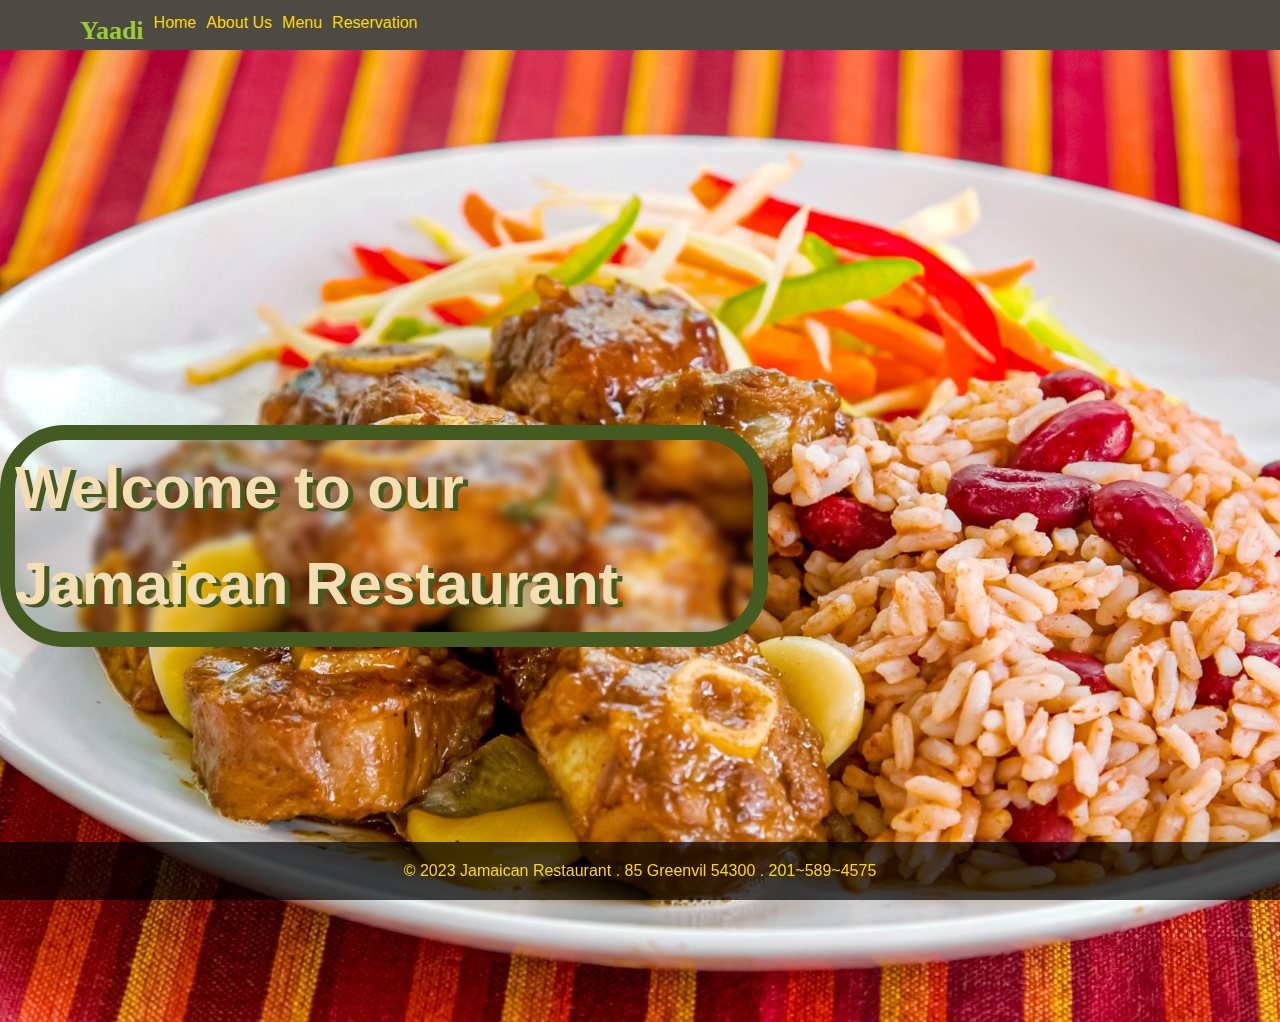
<file: index.html>
<!DOCTYPE html>
<html lang="en">
<head>
    <meta charset="UTF-8">
    <meta name="viewport" content="width=device-width, initial-scale=1.0">
    <link href="reset.css" rel="stylesheet" />
    <link href="stylesheet1.css" rel="stylesheet"/>
    <link href="media.css" rel="stylesheet" />
    <script src="reserve.Js" defer></script>
    <title>Jamaican Restaurant</title>
</head>
<body>
    <div class="navbar">
              <h2>Yaadi</h2>
        <nav >
            <ul style="display: flex;" >
                <li><a href="index.html">Home</a></li>
                <li><a href="about.html">About Us</a></li>
                <li><a href="menu.html">Menu</a></li>
                <li><a href="reservation.html">Reservation</a></li>
            </ul>
        </nav>
    </div>
    
    <section class="backdrop">
        <div class="container">
               <h1>Welcome to our Jamaican Restaurant</h1>
        </div> 
    </section>

    <footer>
        <p>&copy; 2023 Jamaican Restaurant . 85 Greenvil   54300 . 201~589~4575 </p>
    </footer>
</body>
</html>
</file>
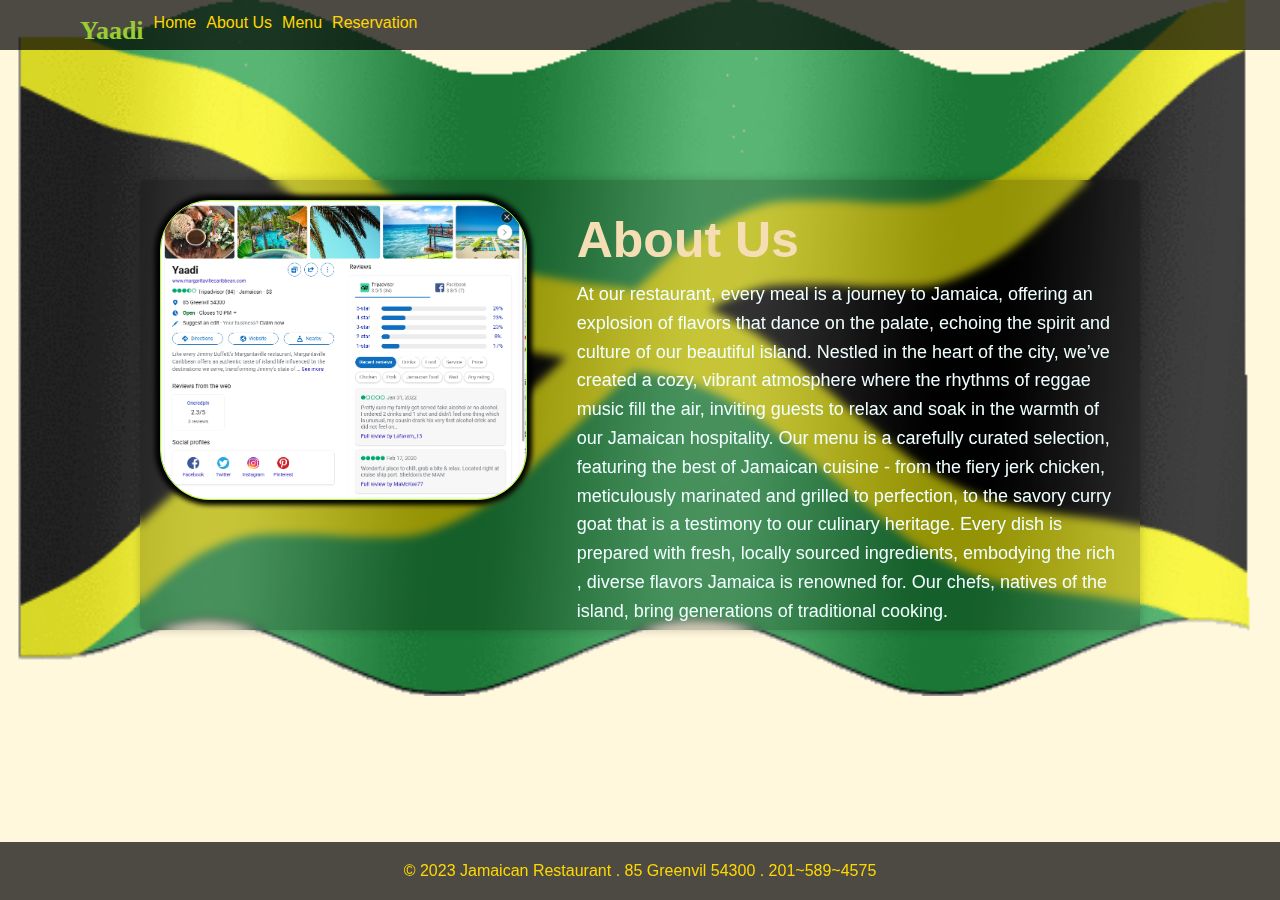
<file: about.html>
<!DOCTYPE html>
<html lang="en">
     <head>
    <!--
    Final Project: 301

    Author: Roneil Irving 
    Date: 10/7/2023 

    -->
          <meta charset="UTF-8"/>
          <meta name="viewport" content="width=device-width, initial-scale=1.0">
          <link href="reset.css" rel="stylesheet" /> 
          <link href="stylesheet1.css" rel="stylesheet" />
          <link href="media.css" rel="stylesheet" />
          <link href="about_us.css" rel="stylesheet"/>
          <script src="reserve.Js" defer></script>
          <title>About Us - Jamaican Restaurant</title>    
          
     </head>
    <body>
          
            <div class="navbar">
                  <h2>Yaadi</h2>
                <nav >
                    <ul style="display: flex;" >
                        <li><a href="index.html">Home</a></li>
                        <li><a href="about.html">About Us</a></li>
                        <li><a href="menu.html">Menu</a></li>
                        <li><a href="reservation.html">Reservation</a></li>
                    </ul>
                </nav>
            </div>
          
          
          <section class="about_us">
         <div class="about_content">
             <img src="Location.png" alt=""/>
            <div class="info_container">
              <h1>About Us</h1>
              <p>At our restaurant, every meal is a journey to Jamaica, offering an explosion of flavors that dance on the palate,
                 echoing the spirit and culture of our beautiful island. Nestled in the heart of the city, we’ve created a cozy,
                  vibrant atmosphere where the rhythms of reggae music fill the air, inviting guests to relax and soak in the warmth 
                  of our Jamaican hospitality. Our menu is a carefully curated selection, featuring the best of Jamaican cuisine - 
                  from the fiery jerk chicken, meticulously marinated and grilled to perfection, to the savory curry goat that is a 
                  testimony to our culinary heritage. Every dish is prepared with fresh, locally sourced ingredients, embodying the rich
                  , diverse flavors Jamaica is renowned for. Our chefs, natives of the island, bring generations of traditional cooking.</p>
            </div>
        </div>
          </section>
      
          <footer>
            <p>&copy; 2023 Jamaican Restaurant . 85 Greenvil   54300 . 201~589~4575 </p>
          </footer>
    </body>
       
</html>
</file>
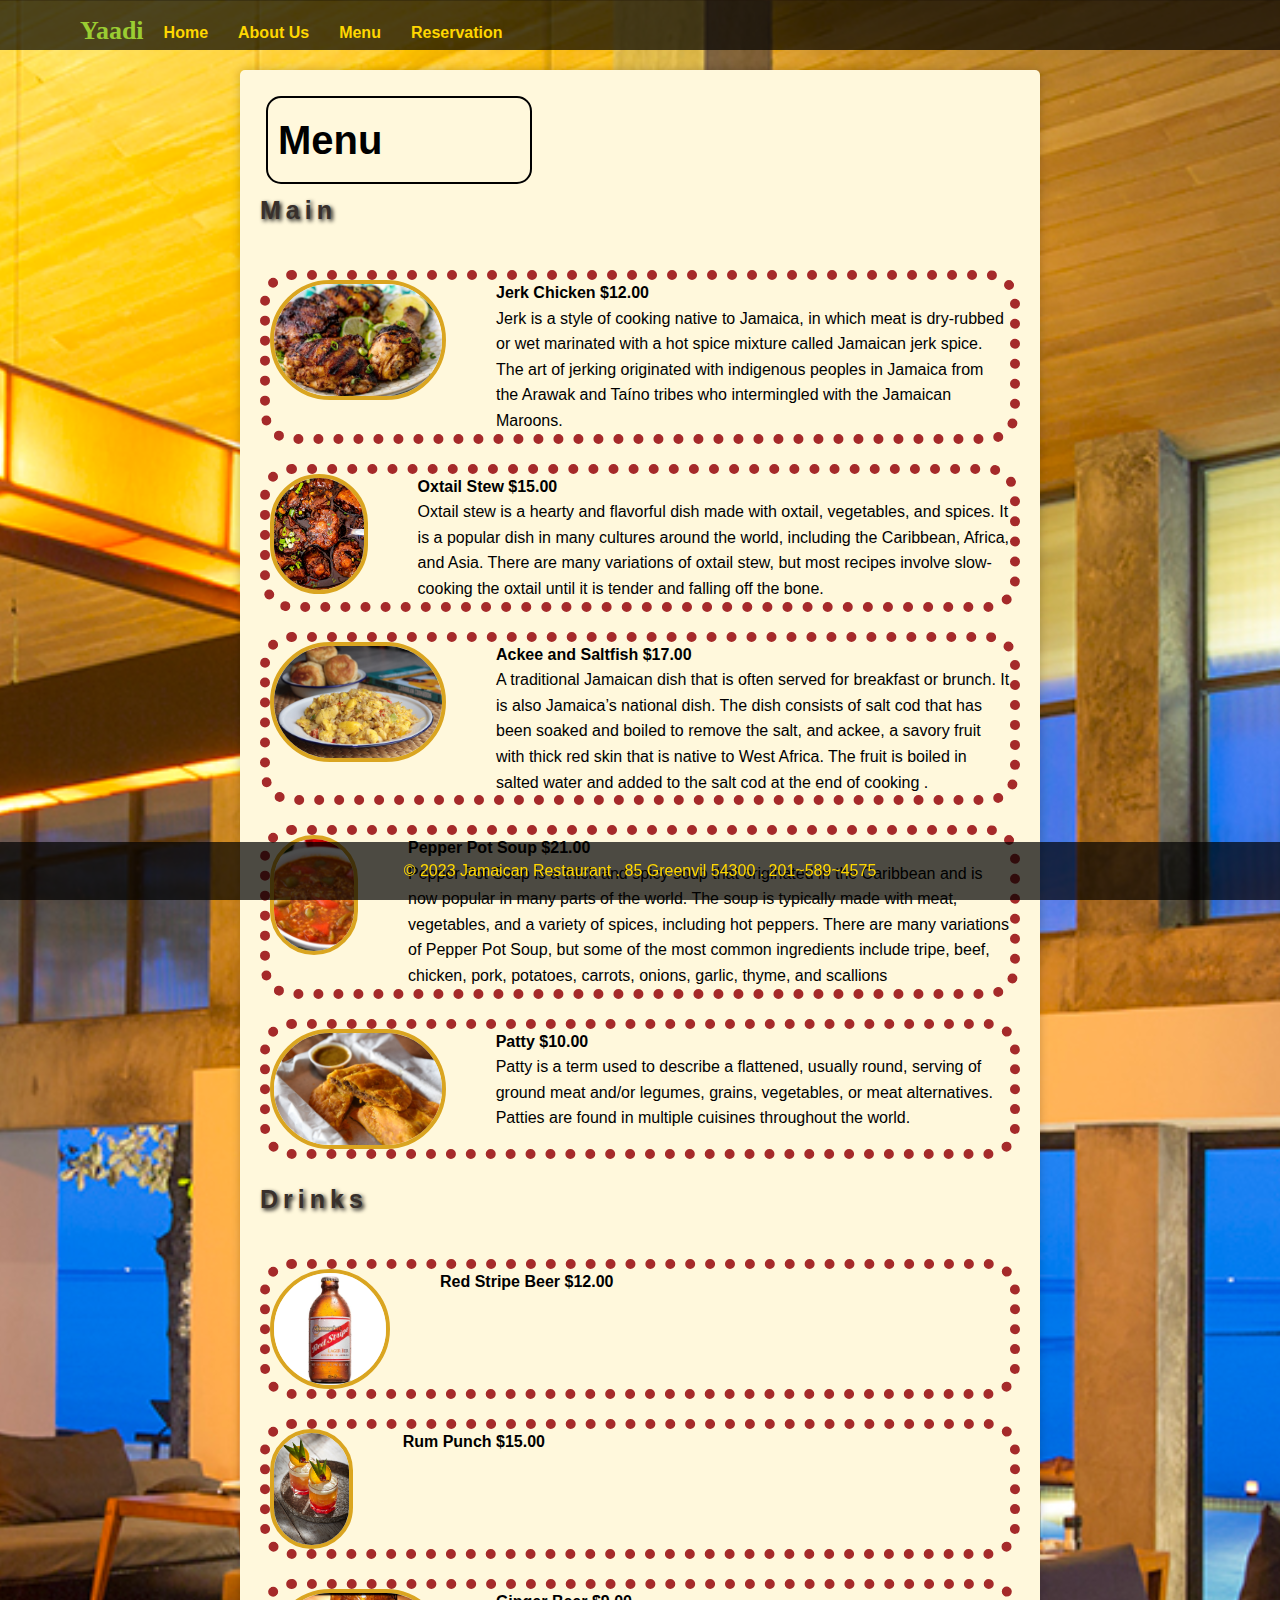
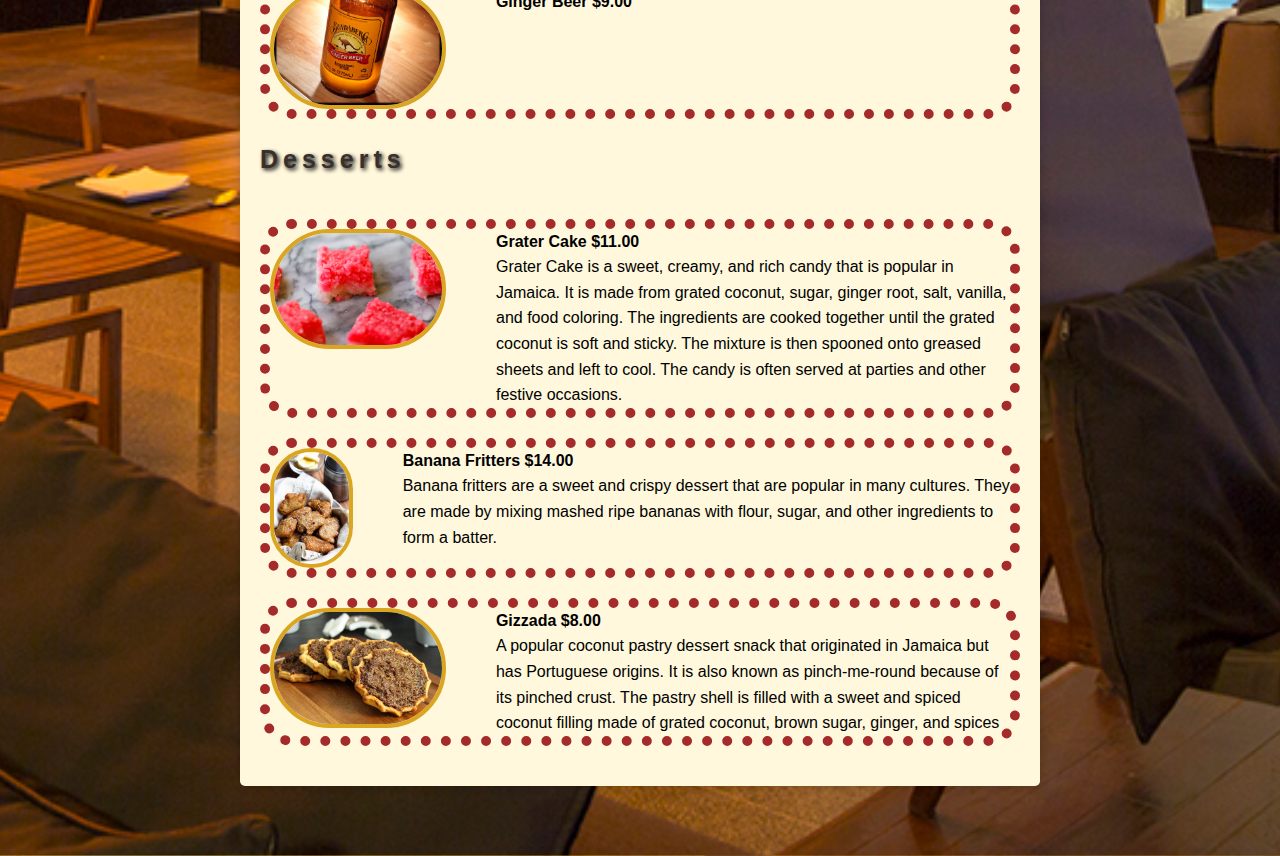
<file: menu.html>
<!DOCTYPE html>
<html lang="en">
<head>
    <meta charset="UTF-8">
    <meta name="viewport" content="width=device-width, initial-scale=1.0">
    <link href="reset.css" rel="stylesheet" />
    <link href="stylesheet1.css" rel="stylesheet" />
    <link href="media.css" rel="stylesheet" />
    <link href="menu_styles.css" rel="stylesheet" />
    <script src="reserve.Js" defer></script>
    <title>Menu - Jamaican Restaurant</title>
</head>
<body>
    <div class="navbar">
          <h2>Yaadi</h2>
        <nav >
            <ul style="display: flex;" >
                <li><a href="index.html">Home</a></li>
                <li><a href="about.html">About Us</a></li>
                <li><a href="menu.html">Menu</a></li>
                <li><a href="reservation.html">Reservation</a></li>
            </ul>
        </nav>
    </div>
    
    <section class="menu">
    <fieldset class="legend">Menu</fieldset>

        <h1>Main</h1>
        <div class="menu-item"> 
                <img src="jerk-chicken.jpg"  alt=""/>
           <div class="info_container"> 
            <h1>Jerk Chicken  $12.00</h1>
                <p>Jerk is a style of cooking native to Jamaica, 
                    in which meat is dry-rubbed or wet marinated
                     with a hot spice mixture called Jamaican jerk
                      spice. The art of jerking originated with 
                      indigenous peoples in Jamaica from the Arawak
                       and Taíno tribes who intermingled with the
                        Jamaican Maroons.</p>
           </div>
        </div>


        <div class="menu-item"> 
            <img src="oxtail-stew.jpg"  alt=""/>
       <div class="info_container"> 
        <h1>Oxtail Stew  $15.00</h1>
            <p>Oxtail stew is a hearty and flavorful dish made with oxtail, 
                vegetables, and spices. It is a popular dish in many cultures
                 around the world, including the Caribbean, Africa, and Asia.
                  There are many variations of oxtail stew, but most recipes 
                  involve slow-cooking the oxtail until it is tender and falling
                   off the bone.</p>
       </div>
    </div>
    
    
    <div class="menu-item"> 
        <img src="ackee-saltfish.jpg"  alt=""/>
   <div class="info_container"> 
    <h1>Ackee and Saltfish  $17.00</h1>
        <p>A traditional Jamaican dish that is often served for breakfast or brunch.
             It is also Jamaica’s national dish. The dish consists of salt cod that
              has been soaked and boiled to remove the salt, and ackee, a savory fruit 
              with thick red skin that is native to West Africa. The fruit is boiled in 
              salted water and added to the salt cod at the end of cooking .</p>
   </div>
</div>


<div class="menu-item"> 
    <img src="pepper-pot-soup.jpg"  alt=""/>
<div class="info_container"> 
<h1>Pepper Pot Soup  $21.00</h1>
    <p>Pepper Pot Soup is a thick and spicy soup that originated in the Caribbean and is now popular in many parts of the world.
         The soup is typically made with meat, vegetables, and a variety of spices, including hot peppers. There are many variations 
         of Pepper Pot Soup, but some of the most common ingredients include tripe, beef, chicken, pork, potatoes, carrots, onions, 
         garlic, thyme, and scallions</p>
</div>
</div>


<div class="menu-item"> 
    <img src="patty.jpg"  alt=""/>
<div class="info_container"> 
<h1>Patty  $10.00</h1>
    <p>Patty is a term used to describe a flattened, usually round, serving of ground meat
         and/or legumes, grains, vegetables, or meat alternatives. Patties are found in
          multiple cuisines throughout the world.</p>
</div>
</div>
      
<h1>Drinks</h1>
<div class="menu-item"> 
    <img src="red-stripe-beer.jpg"  alt=""/>
<div class="info_container"> 
<h1> Red Stripe Beer  $12.00</h1>
    
</div>
</div>

<div class="menu-item"> 
    <img src="rum-punch.jpg"  alt=""/>
<div class="info_container"> 
<h1> Rum Punch  $15.00</h1>
    
</div>
</div>


<div class="menu-item"> 
    <img src="ginger-beer.jpg"  alt=""/>
<div class="info_container"> 
<h1> Ginger Beer  $9.00</h1>
    
</div>
</div>

<h1>Desserts</h1>


<div class="menu-item"> 
    <img src="grater-cake.jpg"  alt=""/>
<div class="info_container"> 
<h1>Grater Cake  $11.00</h1>
    <p>Grater Cake is a sweet, creamy, and rich candy that is popular in Jamaica. 
        It is made from grated coconut, sugar, ginger root, salt, vanilla, and food 
        coloring. The ingredients are cooked together until the grated coconut is soft 
        and sticky. The mixture is then spooned onto greased sheets and left to cool. 
        The candy is often served at parties and other festive occasions.</p>
</div>
</div>

<div class="menu-item"> 
    <img src="banana-fritters.jpg"  alt=""/>
<div class="info_container"> 
<h1> Banana Fritters  $14.00</h1>
    <p>Banana fritters are a sweet and crispy dessert that are popular in many cultures. 
        They are made by mixing mashed ripe bananas with flour, sugar, and other ingredients 
        to form a batter. </p>
</div>
</div>

<div class="menu-item"> 
    <img src="gizzada.jpg"  alt=""/>
<div class="info_container"> 
<h1> Gizzada  $8.00</h1>
    <p>A popular coconut pastry dessert snack that originated in Jamaica but has Portuguese origins. 
        It is also known as pinch-me-round because of its pinched crust. The pastry shell is filled
         with a sweet and spiced coconut filling made of grated coconut, brown sugar, ginger, and 
         spices </p>
</div>
</div>
    </section>

    <footer>
        <p>&copy; 2023 Jamaican Restaurant . 85 Greenvil   54300 . 201~589~4575 </p>
    </footer>
</body>
</html>
</file>
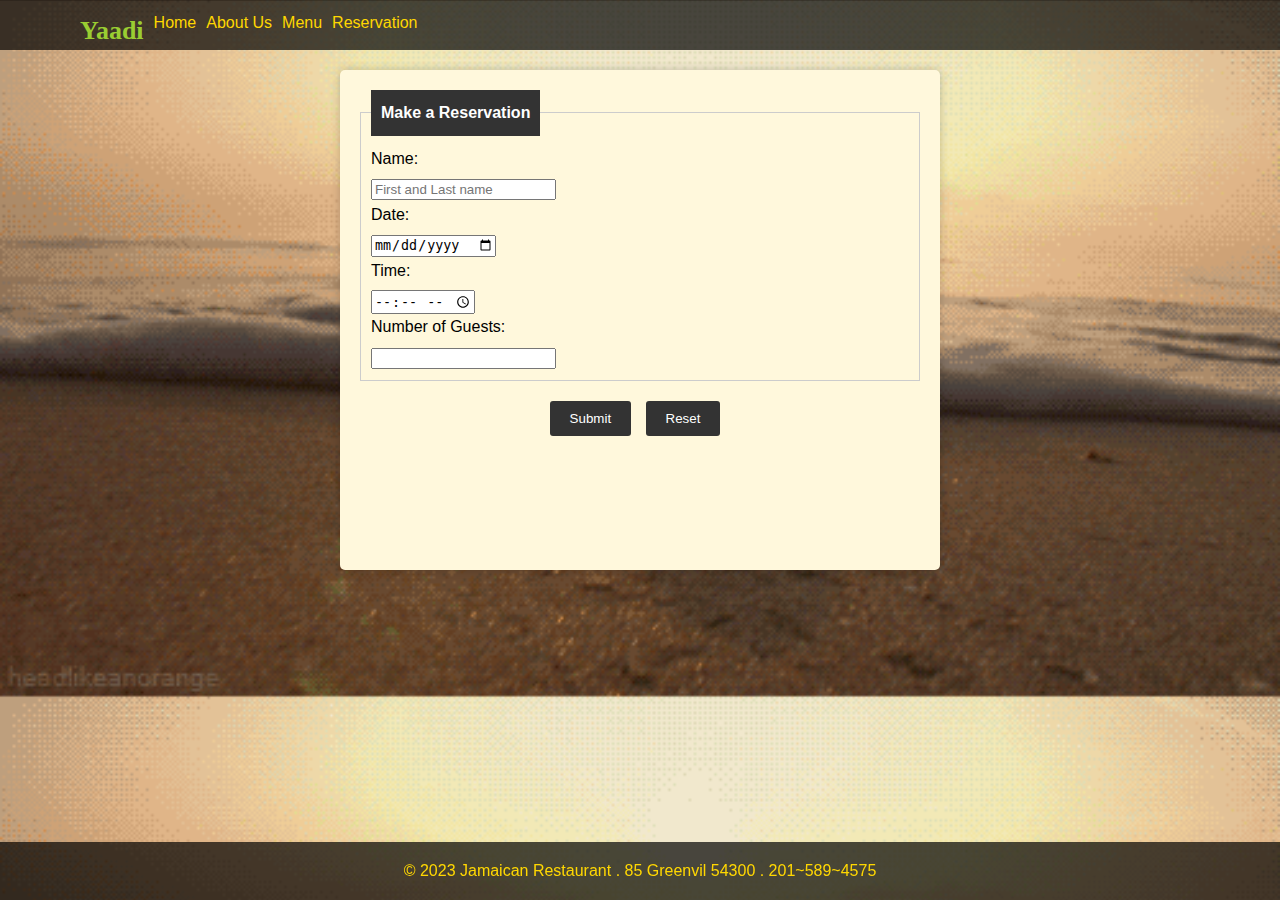
<file: reservation.html>
<!DOCTYPE html>
<html lang="en">
<head>
    <meta charset="UTF-8">
    <meta name="viewport" content="width=device-width, initial-scale=1.0">
    <link href="reset.css" rel="stylesheet" />
    <link href="stylesheet1.css" rel="stylesheet" />
    <link href="media.css" rel="stylesheet" />
    <link href="reservation_styles.css" rel="stylesheet" />
    <script src="reserve.Js" defer></script>
    <title>Reservation - Jamaican Restaurant</title>
    
</head>
<body>
   
    <div class="navbar">
         <h2>Yaadi</h2>
        <nav >
            <ul style="display: flex;" >
                <li><a href="index.html">Home</a></li>
                <li><a href="about.html">About Us</a></li>
                <li><a href="menu.html">Menu</a></li>
                <li><a href="reservation.html">Reservation</a></li>
            </ul>
        </nav>
    </div>

    <section>
         <form action="submit.php" method="post">
            <fieldset>
                <legend><h1>Make a Reservation</h1></legend>
                <label for="name">Name:</label>
                <input type="text" id="name" name="name"  placeholder="First and Last name" required>
                <br>
                <label for="date">Date:</label>
                <input type="date" id="date" name="date" required>
                <br>
                <label for="time">Time:</label>
                <input type="time" id="time" name="time" required>
                <br>
                <label for="guests">Number of Guests:</label>
                <input type="number" id="guests" name="guests" required>
                <br>
            </fieldset>
        
            <div class="button-container">
                <input type="submit" value="Submit">
                <input type="reset" value="Reset">
            </div>
        </form>
    </section>

    
    <footer>
        <p>&copy; 2023 Jamaican Restaurant . 85 Greenvil   54300 . 201~589~4575 </p>
    </footer>
</body>
</html>
</file>
<file: stylesheet1.css>
.navbar {
    font-family: 'Franklin Gothic Medium', 'Arial Narrow', Arial, sans-serif;
    display: flex;
    flex-direction: row;
    height: 50px;
    background-color: rgba(0, 0, 0, 0.7); 
    color: white; 
    padding: 10px;
    text-size-adjust: 50px;
    border-radius: 9px solid yellow;

}

.navbar a {
    color: #FFD700; 
    text-decoration: none;
}
.navbar li {
    margin-left: 10px;
}

.navbar a:hover {
    color: #FFFFFF; 
    text-decoration: underline;
}

.navbar h2, .navbar a {
    color: #FFD700;
}

.navbar h2 {
    margin-left: 70px;
    font-size: 26px;
    color: yellowgreen;
    font-family:Georgia, 'Times New Roman', Times, serif 
}

body {
    background-color: cornsilk;
}

.backdrop {
    background-image: url(Jamaican-Oxtail-Rice-Peas.jpg);
    padding-top: 375px;
    padding-bottom: 375px;
    background-size: cover;

}

.container  {
    color: wheat;
    

}

.container h1 {
    font-size: 60px;
    text-shadow: 5px  3px rgb(67, 91, 33);
    border: 15px solid rgb(67, 91, 33);
    border-radius: 65px;
    width: 60%;
    backdrop-filter: blur(4px);
}

.container h2 {
    font-size: larger;
    font: bold;
    color: gold;
    
}

footer {
    background-color: rgba(0, 0, 0, 0.7); 
    color: #FFD700; 
    padding: 10px;
    bottom: 0;
    padding: 1em 0;
    text-align: center;
    position:  fixed;
    width: 100%;
}
</file>
<file: media.css>
/* ===============================
   Mobile Devices: 0 to 480px 
   ===============================
*/

@media only screen and (max-width: 480px) {

    /* Navigation styles */
    
    nav.horizontal ul li a {
       text-align: left;
       text-indent: 12px;
    }
    
    /* Aside Styles */
    
    body > aside {
       display: none;
    }
    
    /* Navicon Menu Styles */
    
    a#navicon {
       display: block;
    }
    
    nav.horizontal ul {
       display: none;
    }
    
    
    a#navicon:hover+ul, nav.horizontal ul:hover {
       display: block;
    }
 }
 
 /* ===============================
    Tablet Devices: 481px to 768px 
    ===============================
 */
 
 @media only screen and (min-width: 481px) {
 
    
 
    
    /* Article H1 Styles */
    
    section > h1 {
       color: rgb(56, 48, 44);
       font-size: 25px;
       letter-spacing: 0.2em;
       margin-bottom: 40px;
       text-shadow: black 2px 2px 4px;
    }
    
    /* Navigation Styles */
    
    nav.horizontal li {
       font-size: 1.2em;
    }
    
    /* Tablet Flex Styles */
    
    nav.horizontal ul {
       display: -webkit-flex;
       display: flex;
       -webkit-flex-flow: row nowrap;
       flex-flow: row nowrap;
    }
    
    nav.horizontal li {
       -webkit-flex: 1 1 auto;
       flex: 1 1 auto;
    }
    
    /* Navicon Menu Styles */
    
    a#navicon {
       display: none;
    }
    
    /* Image Styles */
    body > section#main > article img {
       box-shadow: 3px 3px 10px rgb(151, 151, 151);
       display: block;
       float: right;
       margin: 0px 20px 20px 20px;
       width: 60%;
    }
 }
</file>
<file: about_us.css>
.about_us {
    
    max-width: 1000px;
    margin: 20px auto;
    padding: 20px;
    background-color: rgb(0, 0, 0, 0);
    border-radius: 5px;
    box-shadow: 0 0 10px rgba(0, 0, 0, 0.2);
    height: 450px;
    backdrop-filter: blur(5px); 
    margin-top: 130px;
    background-color: rgba(0, 0, 0, 0.2) ;
    backdrop-filter: blur(4px);
}

.about_content img {
   height: 300px;
   border: 1px solid greenyellow;
   border-radius: 50px;
   box-shadow: 0 0 5px 5px;
}

.about_content {
   display: flex;
   flex-direction: row;

}

.info_container h1{
   font-size: 50px;
   font-family: Verdana, Geneva, Tahoma, sans-serif;
   color: wheat;  
}

.info_container p{
    font-family: 'Gill Sans', 'Gill Sans MT', Calibri, 'Trebuchet MS', sans-serif;  
    font-size: 18px;
    color: azure;
 }

.info_container {
    margin-left: 50px;
}

body {
    background-image: url(Flag.gif);
    background-size: cover;
    background-repeat: no-repeat;

}
</file>
<file: menu_styles.css>
/* stylesheet1.css */
/* ... your existing styles ... */

li {
    list-style-type: none;
    padding: 10px;
    background-size: cover;
    background-position: center;
    color: black; 
    font-weight: bold;           /* Change text color as per the background image */
                    /* Add more styles as per your design */
}

.menu {
    scroll-behavior: smooth;
    height: fit-content;
    max-width: 800px;
    margin: 20px auto;
    padding: 20px;
    background-color: rgb(0, 0, 0, 0);
    border-radius: 5px;
    box-shadow: 0 0 10px rgba(0, 0, 0, 0.2);
    margin-bottom:70px;
    background-color: cornsilk;
}

.menu-item {
    display: flex;
    flex-direction: row;
    border: 10px dotted brown;
    border-radius: 32px;
    margin-bottom: 20px;
    
}

.menu-item img {
    border: 4px solid goldenrod;
    border-radius: 60px;
}

.info_container {
    margin-left: 50px;
    font-family: 'Lucida Sans', 'Lucida Sans Regular', 'Lucida Grande', 'Lucida Sans Unicode', Geneva, Verdana, sans-serif;
}

body {
     background-image: url(Resturant.jpg);
     background-size: cover;
     background-position: center;
}

.legend {
    font-size: 40px;
    display: block;
    margin: 6px;
    padding: 10px;
    border: 2px solid black;
    border-radius: 15px;
    text-shadow: 20px;
    font-weight: bold;
    width: 35%;
}

img {
height: 120px;

}
</file>
<file: reservation_styles.css>
h1 {
    text-align: center;
    background-color: #333;
    color: #fff;
    padding: 10px;
}

form {
    max-width: 600px;
    margin: 20px auto;
    padding: 20px;
    background-color: rgb(0, 0, 0, 0);
    border-radius: 5px;
    box-shadow: 0 0 10px rgba(0, 0, 0, 0.2);
    height: 500px;
    background-color: cornsilk; 
}


fieldset {
    border: 1px solid #ccc;
    padding: 10px;
    margin-bottom: 20px;
}
body {
   background-image: url(giphy.gif);
   background-size: cover;  
}
legend {
    font-weight: bold;
}

label {
    display: block;
    margin-bottom: 5px;
}

.input-container {
    display: flex;
    flex-direction: column;
}

.button-container {
    text-align: center;
}

input[type="submit"],
input[type="reset"] {
    background-color: #333;
    color: #fff;
    padding: 10px 20px;
    border: none;
    cursor: pointer;
    margin-right: 10px;
    border-radius: 3px;
}

input[type="submit"]:hover,
input[type="reset"]:hover {
    background-color: #555;
}
</file>
